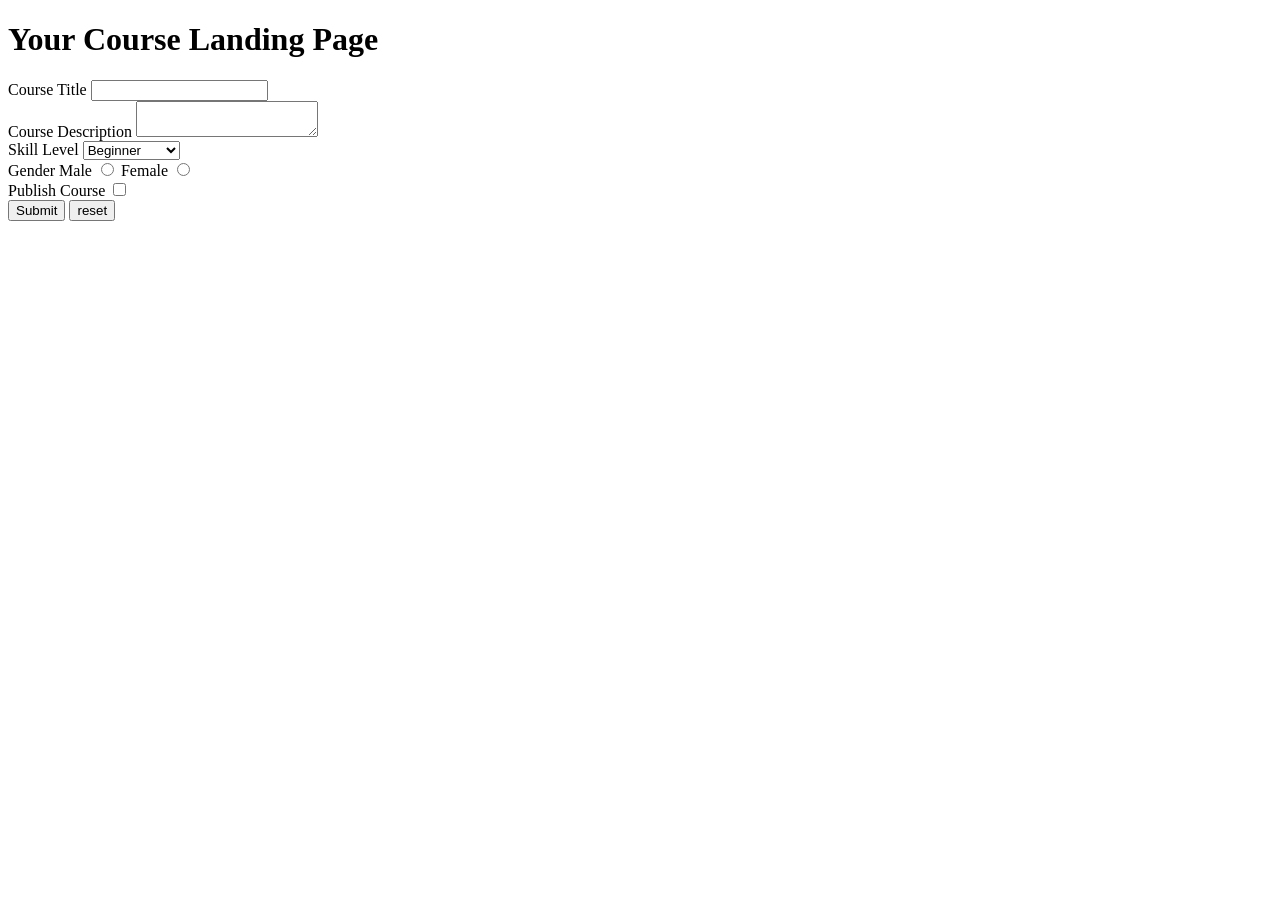
<file: basic_form/index.html>
<!doctype html>
<html lang="en">

<head>
    <meta charset="UTF-8" />
    <meta name="viewport" content="width=device-width, initial-scale=1.0" />
    <title>Basic Form</title>
</head>

<h1>Your Course Landing Page</h1>

<form action="https://www.google.com/search">
    <div>
        <label for="course_title">Course Title</label>
        <input type="text" name="courseTitle" id="course_title" required />
    </div>
    <div>
        <label for="course_description">Course Description</label>
        <textarea name="courseDescription" id="course_description"></textarea>
    </div>
    <div>
        <label for="skill_level">Skill Level</label>
        <select name="skillLevel" id="skill_level">
        <option value="beginner">Beginner</option>
        <option value="intermediate">Intermediate</option>
        <option value="experienced">Experienced</option>
        <option value="all">All level</option>
      </select>
    </div>
    <div>
        <label for="">Gender</label>
        <label for="male">Male</label>
        <input type="radio" name="gender" id="male" />
        <label for="female">Female</label>
        <input type="radio" name="gender" id="female" />
    </div>
    <div>
        <label for="publish_course">Publish Course</label>
        <input type="checkbox" name="publishCourse" id="publish_course" value="true" required />
    </div>

    <button type="submit">Submit</button>
    <button type="reset">reset</button>
</form>

<body></body>

</html>
</file>
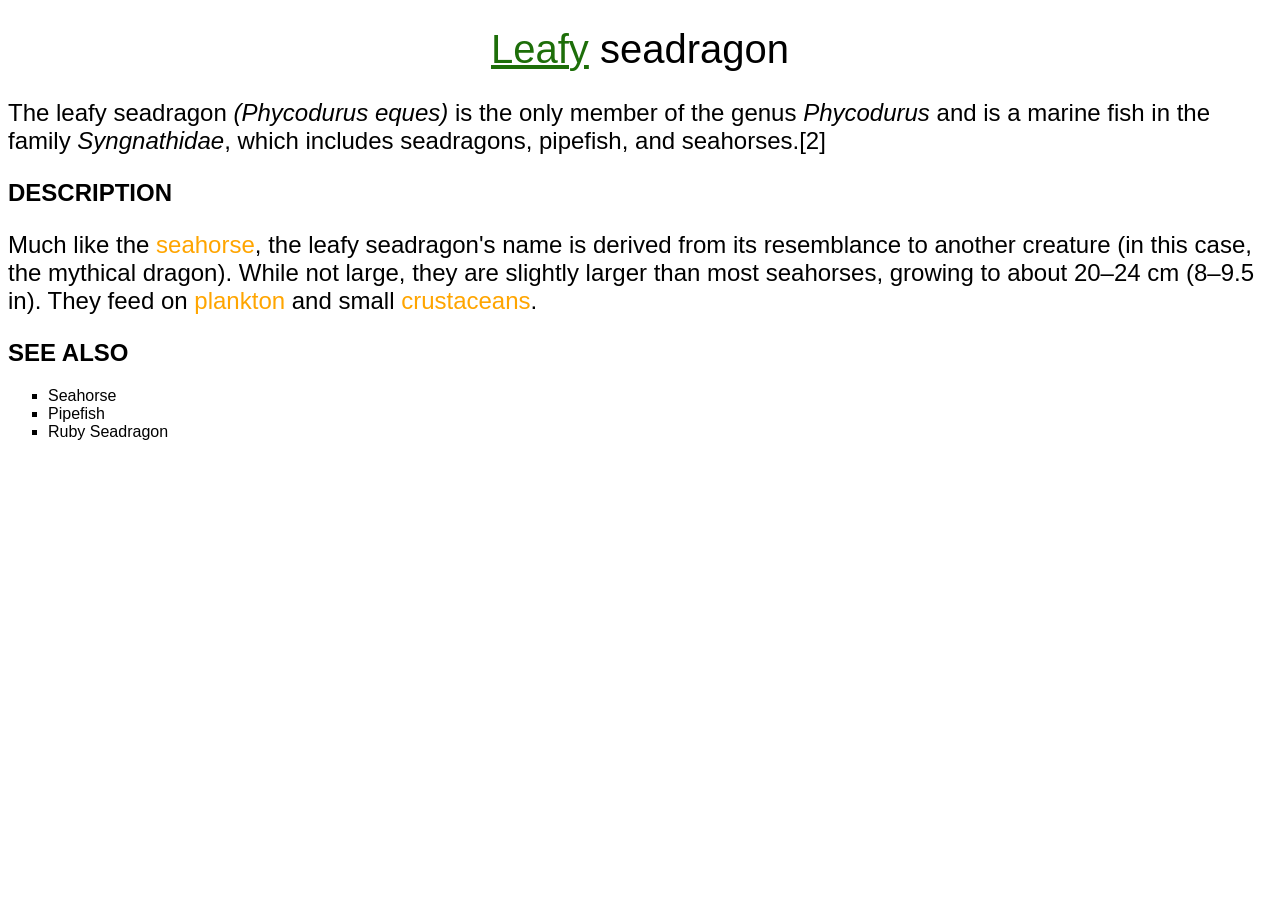
<file: leafy_seradragon/index.html>
<!DOCTYPE html>
<html lang="en">

<head>
    <meta charset="UTF-8">
    <meta name="viewport" content="width=device-width, initial-scale=1.0">
    <title>Document</title>
    <link rel="stylesheet" href="style.css">
</head>

<body>
    <h1><span id="leafy">Leafy</span> seadragon</h1>

    <p>The leafy seadragon <span class="latin">(Phycodurus eques)</span> is the only member of the genus <span class="latin">Phycodurus</span> and is a marine fish in the family <span class="latin">Syngnathidae</span>, which includes seadragons, pipefish,
        and seahorses.[2]</p>

    <h2>Description</h2>
    <p>Much like the <a href="https://en.wikipedia.org/wiki/Seahorse">seahorse</a>, the leafy seadragon's name is derived from its resemblance to another creature (in this case, the mythical dragon). While not large, they are slightly larger than most seahorses,
        growing to about 20–24 cm (8–9.5 in). They feed on <a href="https://en.wikipedia.org/wiki/Plankton">plankton</a> and small <a href="https://en.wikipedia.org/wiki/Crustacean">crustaceans</a>.</p>

    <h2>See Also</h2>
    <ul>
        <li>Seahorse</li>
        <li>Pipefish</li>
        <li>Ruby Seadragon</li>

    </ul>
</body>

</html>
</file>
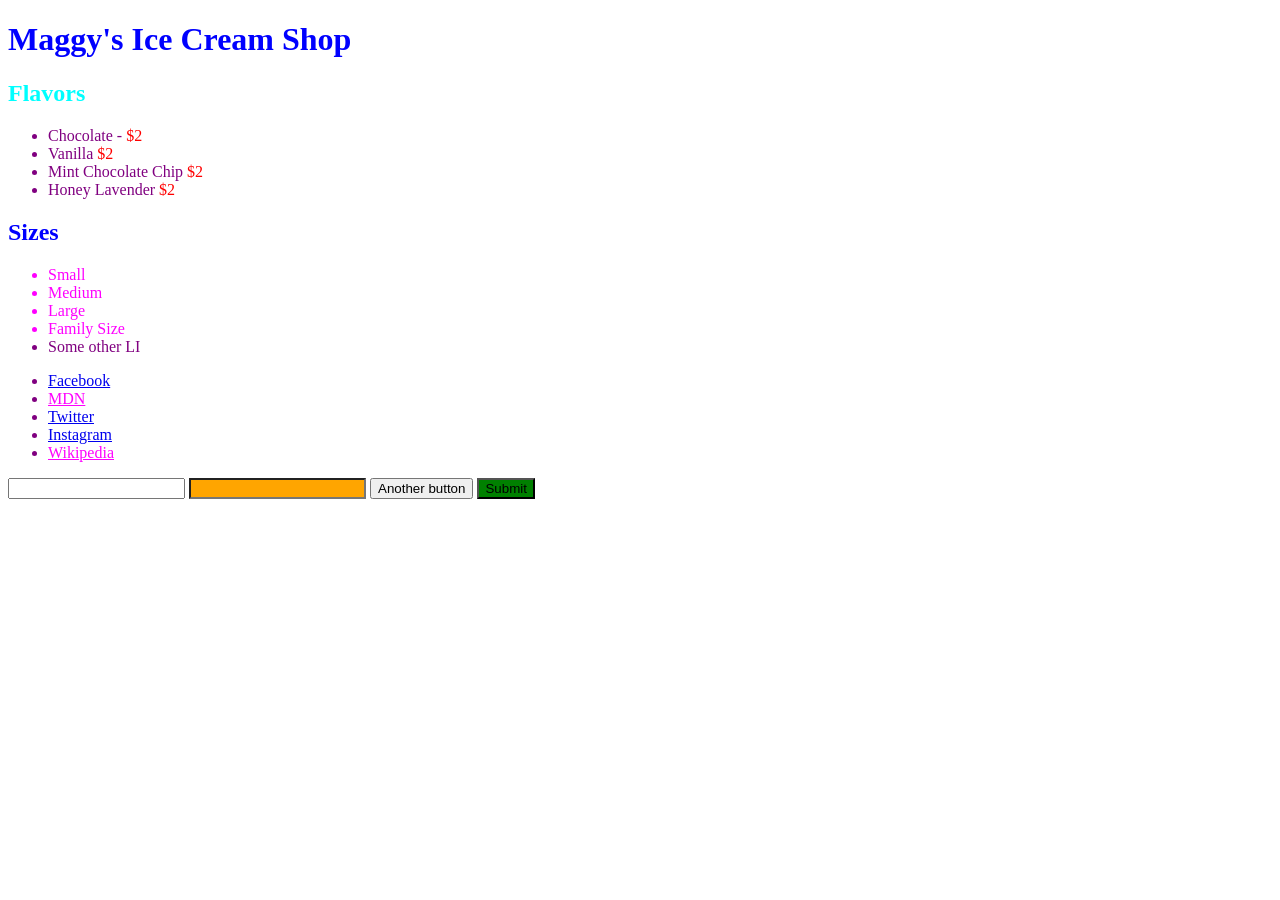
<file: selector_example/index.html>
<!DOCTYPE html>
<html lang="en">

<head>
    <meta charset="UTF-8">
    <meta name="viewport" content="width=device-width, initial-scale=1.0">
    <title>Document</title>
    <link rel="stylesheet" href="style.css">
</head>

<body>

    <h1 class="bright">Maggy's Ice Cream Shop</h1>

    <h2 class="bright">Flavors</h2>

    <ul id="flavors">
        <li>Chocolate - <span>$2</span></li>
        <li>Vanilla <span>$2</span></li>
        <li>Mint Chocolate Chip <span>$2</span></li>
        <li>Honey Lavender <span>$2</span></li>
    </ul>

    <h2>Sizes</h2>

    <ul>
        <li class="size">Small</li>
        <li class="size">Medium</li>
        <li class="size">Large</li>
        <li class="size">Family Size</li>
        <li>Some other LI </li>
    </ul>

    <ul class="socials">
        <li><a href="http://www.facebook.com">Facebook</a>
            <li><a href="http://developer.mozilla.org">MDN</a></li>
            <li><a href="http://www.twitter.com">Twitter</a></li>
            <li><a href="http://www.instagram.com">Instagram</a></li>
            <li><a href="http://www.wikipedia.org">Wikipedia</a></li>
    </ul>

    <form action="">
        <input type="text">
        <input type="email">
        <button>Another button</button>
        <button id="submit">Submit</button>
    </form>

</body>

</html>
</file>
<file: leafy_seradragon/style.css>
body {
    font-family: sans-serif;
}

h1 {
    text-align: center;
    font-size: 40px;
    font-weight: 100;
}

p {
    font-size: 24px;
}

#leafy {
    color: #1d6e09;
    text-decoration: underline #1d6e09;
}

.latin {
    font-style: italic;
}

h2 {
    text-transform: uppercase;
}

a {
    text-decoration: none;
    color: orange;
}

a:hover {
    color: red;
    text-decoration: underline;
}

ul {
    list-style-type: square;
}
</file>
<file: selector_example/style.css>
/* Make all li elements purple */

li {
    color: purple;
}


/* Make all h1s and h2s blue (with one rule) */

h1,
h2 {
    color: blue;
}


/* Give the element with the id of 'submit' a green background color */

#submit {
    background-color: green;
}


/* Make the spans inside the element with the id of 'flavors' red*/

#flavors span {
    color: red;
}


/* Give the elements with the class 'size' a text color of magenta*/

.size {
    color: magenta;
}


/*  Select the email input (and ONLY the email input) and give it an orange background color*/

input[type="email"] {
    background-color: orange;
}


/* Select all links that have an href ending in '.org' and make them magenta*/

a[href$=".org"] {
    color: magenta;
}


/* Select the h2 with the class of 'bright' (be careful, other elements have the same class!) and give it a color of cyan */

h2.bright {
    color: cyan;
}
</file>
